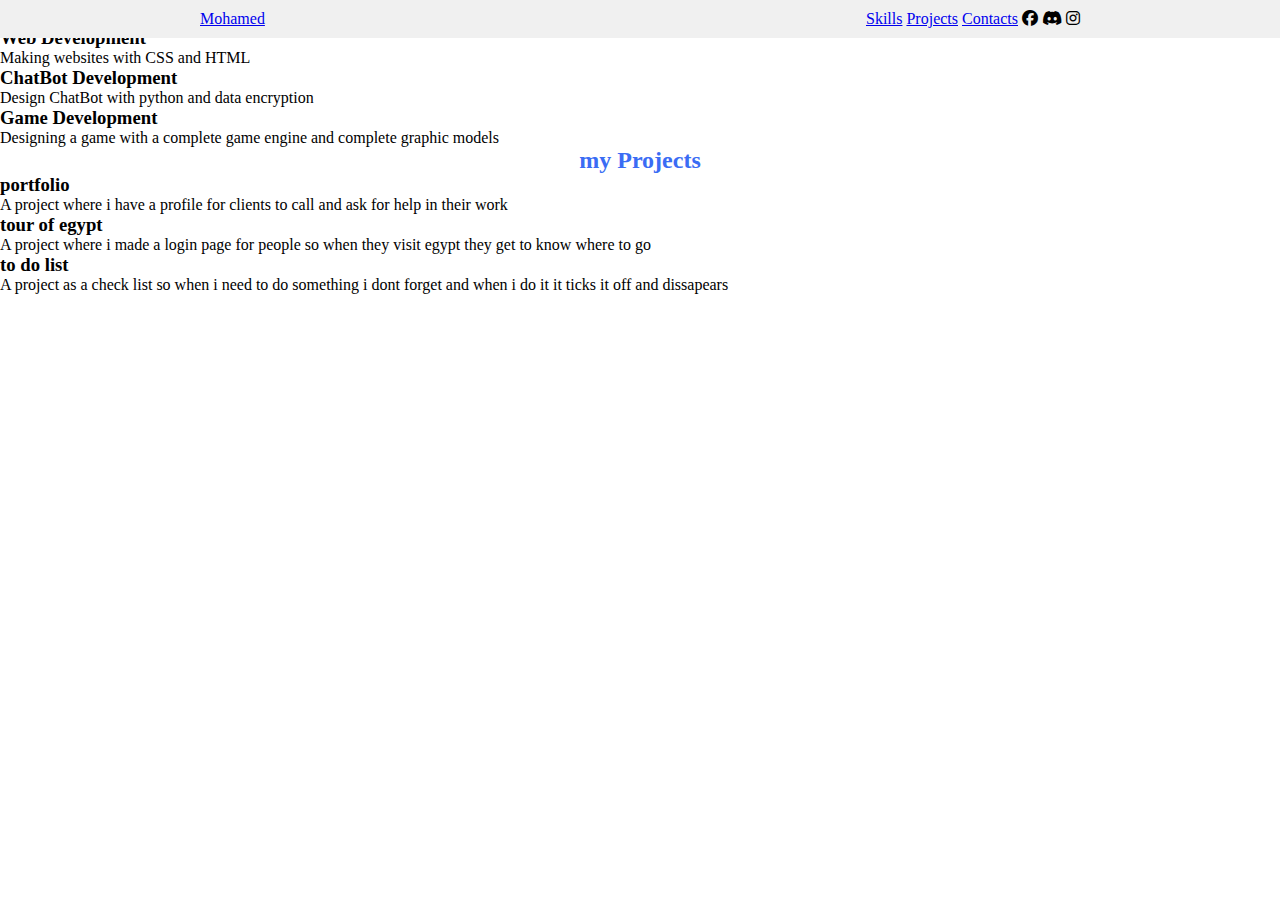
<file: portfolio.html>
<!DOCTYPE html>
<html lang="en">
<head>
    <meta charset="UTF-8">
    <meta name="viewport" content="width=device-width, initial-scale=1.0">
    <title>portfolio</title>
    <link rel="stylesheet" href="styles2.css">
    <link rel="stylesheet" href="https://cdnjs.cloudflare.com/ajax/libs/font-awesome/6.7.2/css/all.min.css" integrity="sha512-Evv84Mr4kqVGRNSgIGL/F/aIDqQb7xQ2vcrdIwxfjThSH8CSR7PBEakCr51Ck+w+/U6swU2Im1vVX0SVk9ABhg==" crossorigin="anonymous" referrerpolicy="no-referrer" />

</head>
<body>
<header>
    <a href="#">Mohamed</a>
<nav>
    <a href="#skills">Skills</a>
    <a href="#projects">Projects</a>
    <a href="#contacts">Contacts</a>

        <i class="fa-brands fa-facebook"></i>
                        <i class="fa-brands fa-discord"></i>
                        <i class="fa-brands fa-instagram"></i>

</nav>
</header>
<section id="skills">
    <h2 class="title" >
        my Skills
    </h2>
         <div class="content">

          </div>
          <div class="info">
            <h3>Web Development</h3>
              <p>Making websites with CSS and HTML</p>
          </div>
         </div>
          <div class="info">
            <h3>ChatBot Development</h3>
              <p>Design ChatBot with python and data encryption</p>
          </div>
         </div>
          <div class="info">
            <h3>Game Development</h3>
              <p>Designing a game with a complete game engine and complete graphic models</p>
          </div>
         </div>
        </div>
</section>
<section id="projects">
    <h2 class="title" >
        my Projects
    </h2>

          </div>
          <div class="info">
            <h3>portfolio</h3>
              <p>A project where i have a profile for clients to call and ask for help in their work</p>
          </div>
         </div>
          <div class="info">
            <h3>tour of egypt</h3>
              <p>A project where i made a login page for people so when they visit egypt they get to know where to go </p>
          </div>
         </div> 
          <div class="info">
            <h3>to do list</h3>
              <p>A project as a check list so when i need to do something i dont forget and when i do it it ticks it off and dissapears</p>
          </div>
         </div>
        </div>
</section>

</section>


</body>
</html>
</file>
<file: styles2.css>
*{
   margin: 0;
   padding: 0;
    box-sizing:border-box ;

}
html{
    --main-blue:#3a6cf4;


}

header{
    background-color: #f0f0f0;
    width: 100%;
    position: fixed;
    display: flex;
    z-index: 999;
    justify-content: space-between;
    padding: 10px 200px;
}
.title{
    display: flex;
    justify-content: center;
    color: var(--main-blue);



}
header{
    background-color: #f0f0f0;
    width: 100%;
    position: fixed;
    display: flex;
    z-index: 999;
    justify-content: space-between;
    padding: 10px 200px;
}
.title{
    display: flex;
    justify-content: center;
    color: var(--main-blue);
    


}
</file>
